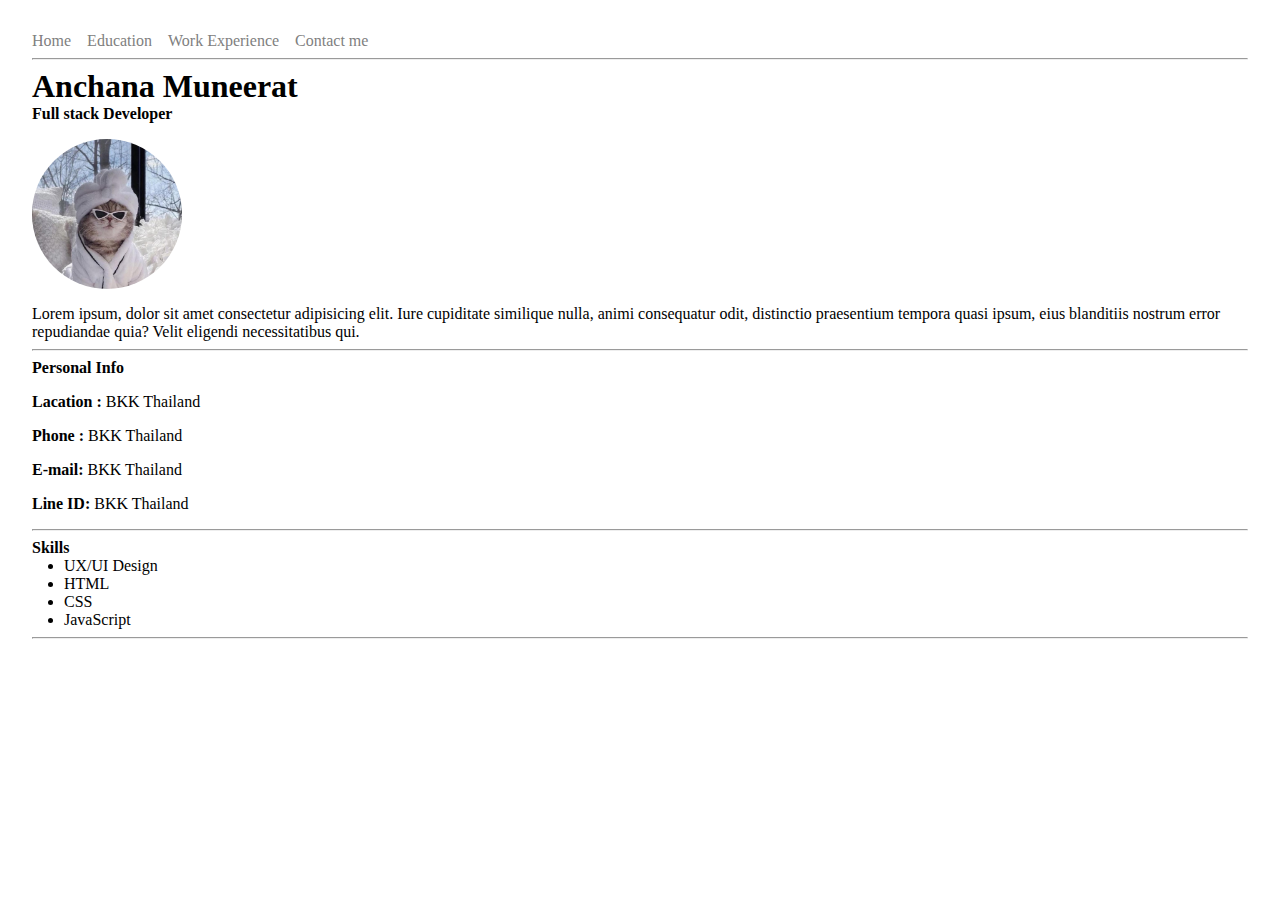
<file: index.html>
<!DOCTYPE html>
<html lang="en">
<head>
    <meta charset="UTF-8">
    <meta name="viewport" content="width=device-width, initial-scale=1.0">
    <title>home</title>
    <link rel="stylesheet" href="styles.css">
</head>
<body>
    <div class="container">
        <nav>
            <a href="index.html">Home</a>
            <a href="education.html">Education</a>
            <a href="work.html">Work Experience</a>
            <a href="contact.html">Contact me</a>
        </nav>
        <hr>
    
        <div>
            <h1>Anchana Muneerat</h1>
            <h4>Full stack Developer</h4>
        </div>
        
        <div class="proflie">
            <img src="Kf.JPG" alt="cat">
        </div>

        <P>Lorem ipsum, dolor sit amet consectetur adipisicing elit. Iure cupiditate similique nulla, animi consequatur odit, distinctio praesentium tempora quasi ipsum, eius blanditiis nostrum error repudiandae quia? Velit eligendi necessitatibus qui.</P>

        <hr>
        <div>
            <h4>Personal Info</h4>
            <P class="personal"><Strong>Lacation :</Strong> BKK Thailand</P>
            <P class="personal"><Strong>Phone :</Strong> BKK Thailand</P>
            <P class="personal"><Strong>E-mail:</Strong> BKK Thailand</P>
            <P class="personal"><Strong>Line ID:</Strong> BKK Thailand</P>
        </div>
        <hr>

        <div>
            <h4>Skills</h4>
            <ul>
                <li>UX/UI Design</li>
                <li>HTML</li>
                <li>CSS</li>
                <li>JavaScript</li>
            </ul>
        </div>
        <hr>
    </div>


</body>
</html>
</file>
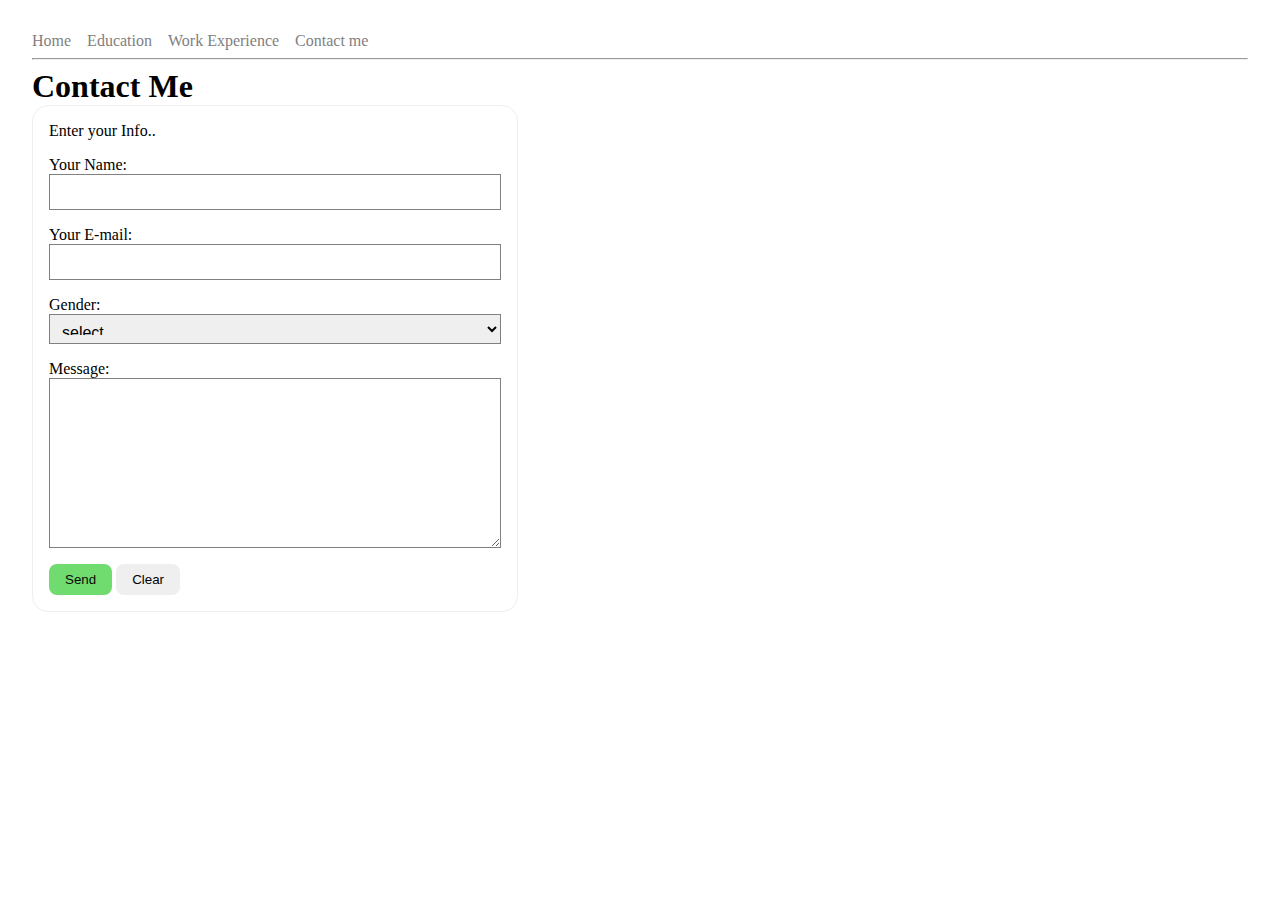
<file: contact.html>
<!DOCTYPE html>
<html lang="en">
<head>
    <meta charset="UTF-8">
    <meta name="viewport" content="width=device-width, initial-scale=1.0">
    <title>contact</title>
    <link rel="stylesheet" href="styles.css">
</head>
<body>
    <div class="container">
        <nav>
            <a href="index.html">Home</a>
            <a href="education.html">Education</a>
            <a href="work.html">Work Experience</a>
            <a href="contact.html">Contact me</a>
        </nav>
        <hr>

        <h1>Contact Me</h1>

        <form class="form-container">
            <p>Enter your Info..</p>
        
            <div class="input-form">
                <label for="name">Your Name:</label>
                <input type="text" id="name" name="name">
            </div>
            
            <div class="input-form">
                <label for="email">Your E-mail:</label>
                <input type="text" id="email" name="email">
            </div>

            <div class="input-form">
                <label for="gender">Gender:</label>
                <select>
                    <option value="">select ..</option>
                    <option value="male">Male</option>
                    <option value="female">Female</option>
                </select>
            </div>

            <div class="input-form">
                <label for="message">Message:</label>
                <textarea rows="8"></textarea>
            </div>

            <div>
                <input class="btn btn-submit" type="submit"value="Send">
                <input class="btn" type="reset"value="Clear">
            </div>
        </form> 

</body>
</html>
</file>
<file: styles.css>
* { 
    margin: 0;
    padding: 0;
    box-sizing: border-box;
}

.container {
    padding: 2rem;
}

nav {
    display: flex;
    gap: 16px;

}

nav a {
    text-decoration: none;
    color: gray;
}

nav a:hover {
    text-decoration: underline;
}

.proflie {
    width: 150px;
    height: 150px;
    border-radius: 50%;
    overflow: hidden;
    margin: 1rem 0;
}

.proflie img {
    width: 100%;
}

hr {
    margin: 0.5rem 0;
}

.personal {
    margin: 1rem 0;
}

ul {
    padding-left: 2rem;
}

table, td, th {
    border: 1px solid;
  }

table {
    width: 100%;
    border-collapse: collapse;
  }

.contact {
    margin: 0.5rem;
}

/* contact page */

.form-container {
    padding: 16px;
    width: 40%;
    border: 1px solid #eee;
    border-radius: 16px;
    display: flex;
    flex-direction: column;
    gap: 16px;
}

.input-form {
    display: flex;
    flex-direction: column;
}

.input-form input, select, textarea {
    border: 1px solid gray;
    padding: 8px;
    font-size: 1rem;
}

select {
    height: 30px;
}

th {
    background: rgb(221, 187, 144);
}

th,td {
    padding: 8px;
}

.btn {
    padding: 8px 16px;
    border-radius: 8px;
    border: none;
}

.btn-submit {
    background: rgb(112, 220, 112);
    color: rgb(8, 7, 7);
}
</file>
